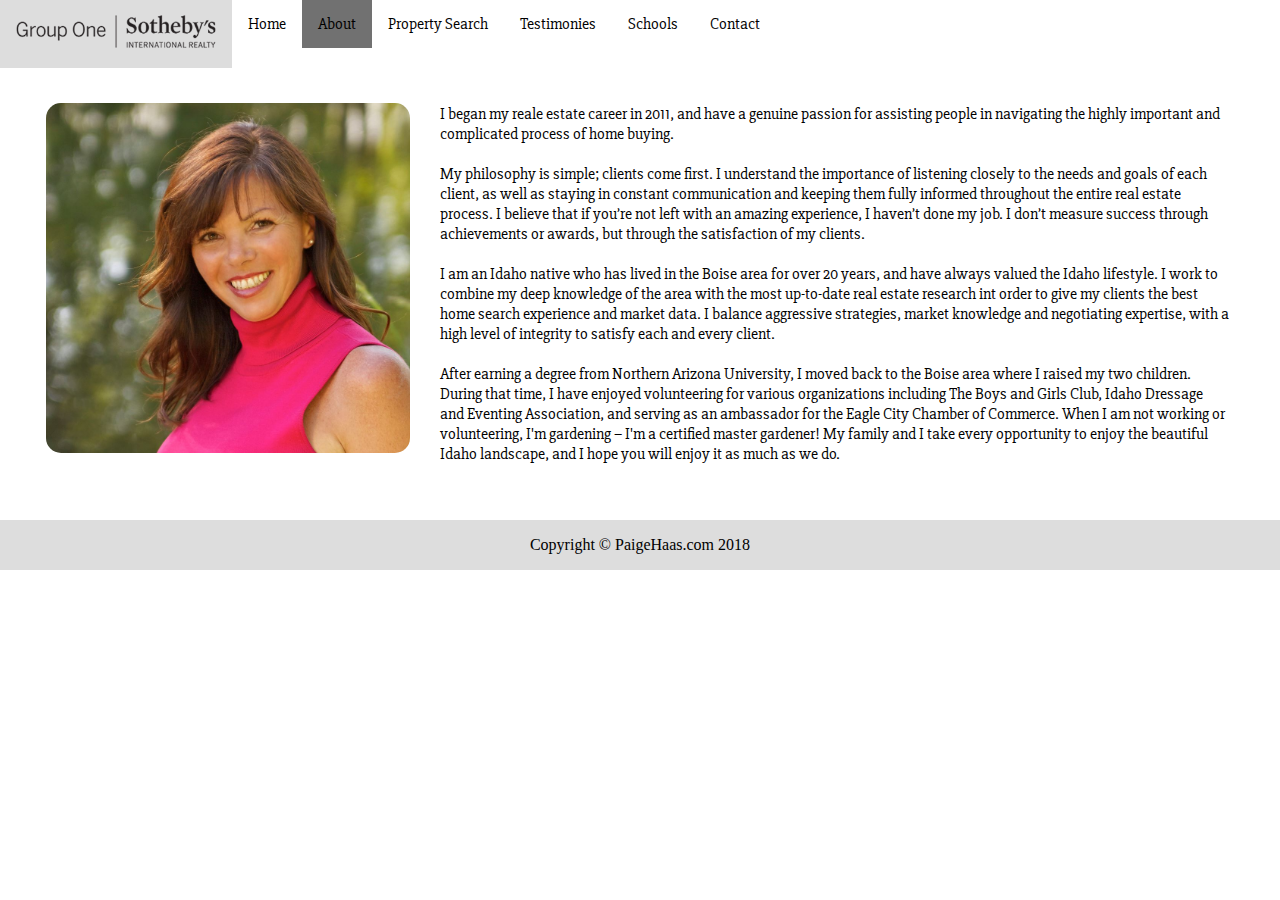
<file: About.html>
<!DOCTYPE html>
<html>
  <head>
    <meta charset="utf-8">
    <title>Lara Haas</title>
    <link rel="stylesheet" href="navbarNFonts.css">
    <link rel="stylesheet" href="slideshow.css">
    <link href="https://fonts.googleapis.com/css?family=Slabo+27px" rel="stylesheet">
  </head>
  <body>

  <div class="topnav" id="myTopnav">
    <a href="http://www.grouponesothebysrealty.com/eng"><img id="logo" src="GroupOne.png"></a>
    <a href="index.html">Home</a>
    <a class="active" href="About.html">About</a>
    <a href="#">Property Search</a>
    <a href="#">Testimonies</a>
    <div class="dropdown">
      <button class="dropbtn">Schools</button>
      <div class="dropdown-content">
        <a href="http://www.idahoedtrends.org/">Statistics</a>
        <a href="https://www.idaho.gov/education/k-12/">School List</a>
        <a href="http://sde.idaho.gov/">News</a>
      </div>
    </div>
    <a href="Contact.html">Contact</a>
    <a href="javascript:void(0);" style="font-size:25px;" class="icon" onclick="myFunction()">&#9776;</a>
  </div>
<div class="aboutMe" style="padding-left:16px">
  <img id="aboutPic" src="lara.jpg">


    <p>I began my reale estate career in 2011, and have a genuine passion for assisting people in
navigating the highly important and complicated process of home buying. <br><br>
My philosophy is simple; clients come first. I understand the importance of listening closely
to the needs and goals of each client, as well as staying in constant communication and keeping
them fully informed throughout the entire real estate process. I believe that if you’re not left with
an amazing experience, I haven’t done my job. I don’t measure success through achievements
or awards, but through the satisfaction of my clients. <br><br>
I am an Idaho native who has lived in the Boise area for over 20 years, and have always valued the Idaho
lifestyle. I work to combine my deep knowledge of the area with the most up-to-date real estate
research int order to give my clients the best home search experience and market data. I balance
aggressive strategies, market knowledge and negotiating expertise, with a high level of integrity to
satisfy each and every client. <br> <br>
After earning a degree from Northern Arizona University, I moved back
to the Boise area where I raised my two children. During that time, I have enjoyed volunteering for various
organizations including The Boys and Girls Club, Idaho Dressage and Eventing Association, and
serving as an ambassador for the Eagle City Chamber of Commerce. When I am not working or volunteering,
I'm gardening – I'm a certified master gardener! My family and I take every opportunity to enjoy the
beautiful Idaho landscape, and I hope you will enjoy it as much as we do.</p>
  </div>

  <footer class="footer text-faded text-center py-5">
    <div class="container">
      <p class="m-0 small">Copyright &copy; PaigeHaas.com 2018</p>
    </div>
  </footer>

<script src="functions.js">

</script>
  </body>
</html>
</file>
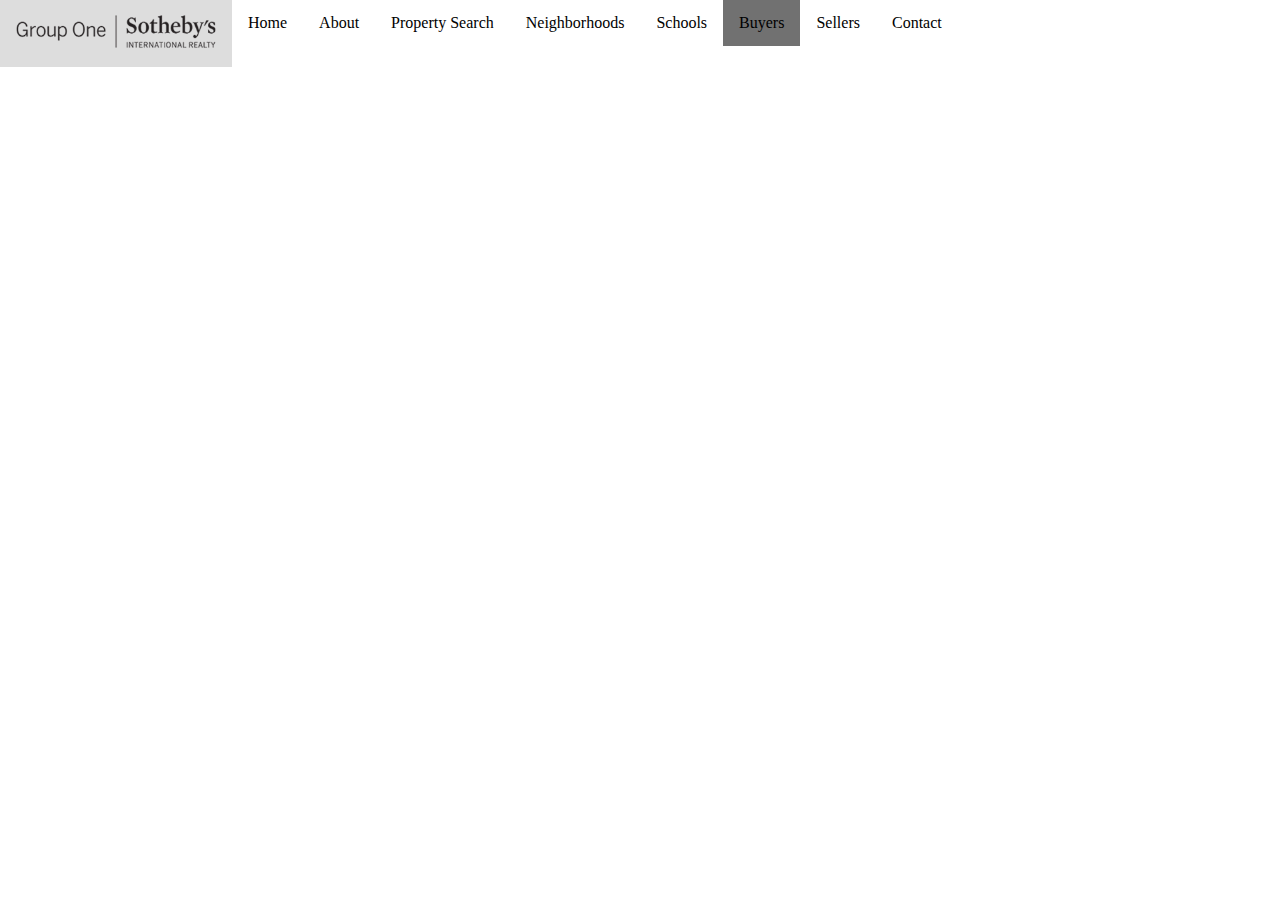
<file: Buyers.html>
<!DOCTYPE html>
<html>
  <head>
    <meta charset="utf-8">
    <title>Buyers</title>
    <link rel="stylesheet" href="navbarNFonts.css">
    <link rel="stylesheet" href="slideshow.css">
    <link href="https://fonts.googleapis.com/css?family=Alegreya+Sans|Lora" rel="stylesheet">
  </head>
  <body>
    <div class="topnav" id="myTopnav">
      <a href="http://www.grouponesothebysrealty.com/eng"><img id="logo" src="GroupOne.png"></a>
      <a href="Home.html">Home</a>
      <a href="About.html">About</a>
      <a href="PropertySearch.html">Property Search</a>
      <a href="Neighborhoods.html">Neighborhoods</a>
      <a href="Schools.html">Schools</a>
      <a class="active" href="Buyers.html">Buyers</a>
      <a href="Sellers.html">Sellers</a>
      <a href="Contact.html">Contact</a>
      <a href="javascript:void(0);" style="font-size:25px;" class="icon" onclick="myFunction()">&#9776;</a>
    </div>
  </body>
</html>
</file>
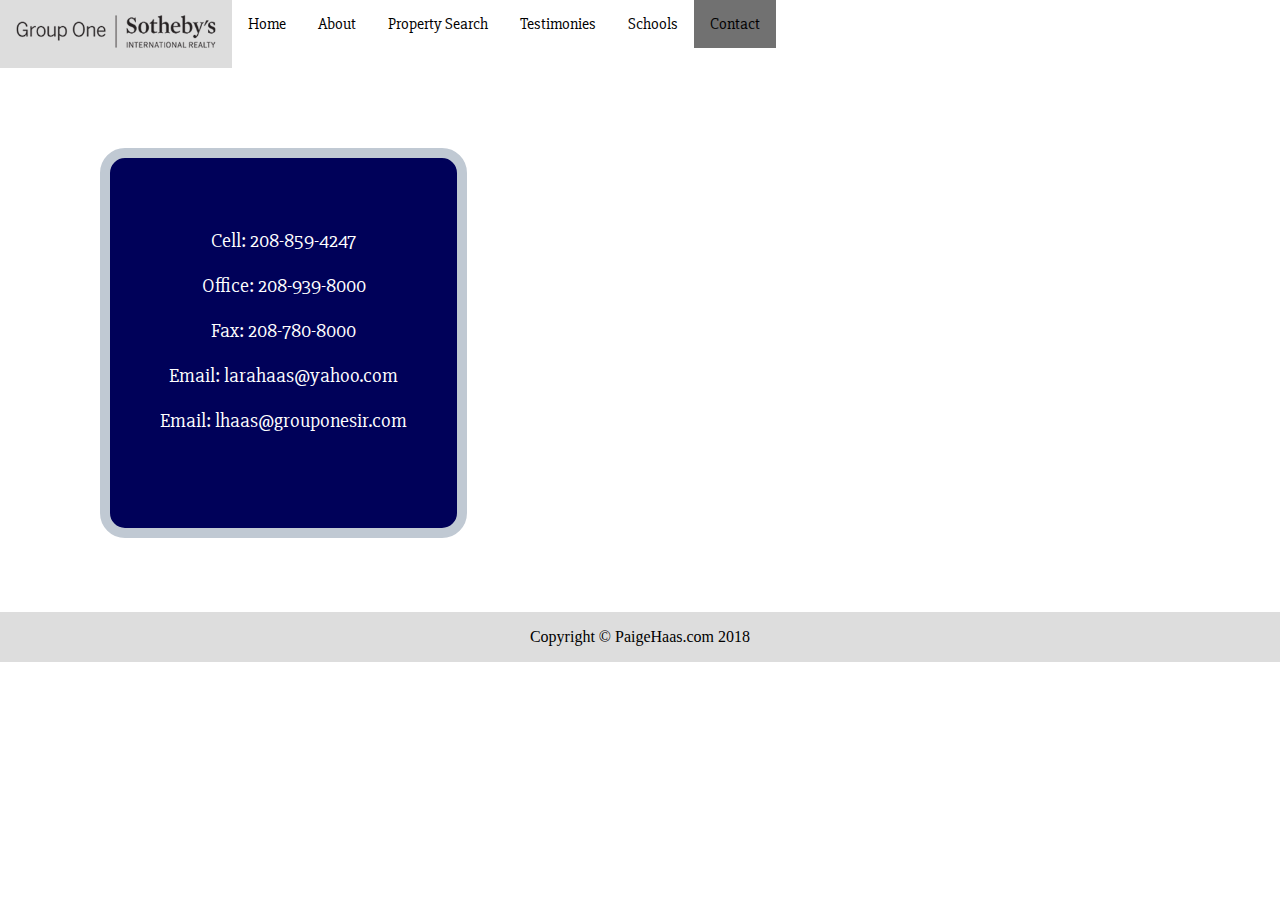
<file: Contact.html>
<!DOCTYPE html>
<html>
  <head>
    <meta charset="utf-8">
    <title>Lara Haas</title>
    <link rel="stylesheet" href="navbarNFonts.css">
    <link rel="stylesheet" href="slideshow.css">
    <link href="https://fonts.googleapis.com/css?family=Slabo+27px" rel="stylesheet">
  </head>
  <body>

  <div class="topnav" id="myTopnav">
    <a href="http://www.grouponesothebysrealty.com/eng"><img id="logo" src="GroupOne.png"></a>
    <a href="index.html">Home</a>
    <a href="About.html">About</a>
    <a href="#">Property Search</a>
    <a href="#">Testimonies</a>
    <div class="dropdown">
      <button class="dropbtn">Schools</button>
      <div class="dropdown-content">
        <a href="http://www.idahoedtrends.org/">Statistics</a>
        <a href="https://www.idaho.gov/education/k-12/">School List</a>
        <a href="http://sde.idaho.gov/">News</a>
      </div>
    </div>
    <a class="active" href="Contact.html">Contact</a>
    <a href="javascript:void(0);" style="font-size:25px;" class="icon" onclick="myFunction()">&#9776;</a>
  </div>


  <div class="contact">
    <p>Cell: 208-859-4247</p>
    <p>Office: 208-939-8000</p>
    <p>Fax: 208-780-8000</p>
    <p>Email: larahaas@yahoo.com</p>
    <p>Email: lhaas@grouponesir.com</p>
    <br>
  </div>

  <iframe id="map" src="https://www.google.com/maps/embed?pb=!1m18!1m12!1m3!1d2888.788465117086!2d-116.21258514911895!3d43.61094586307796!2m3!1f0!2f0!3f0!3m2!1i1024!2i768!4f13.1!3m3!1m2!1s0x54aef8f1c02b4f4f%3A0x61f4539fd7f42e5e!2s913+W+River+St+%23300%2C+Boise%2C+ID+83702!5e0!3m2!1sen!2sus!4v1508179789533" width="600" height="450" frameborder="0" style="border:0" allowfullscreen></iframe>

  <footer class="footer text-faded text-center py-5">
    <div class="container">
      <p class="m-0 small">Copyright &copy; PaigeHaas.com 2018</p>
    </div>
  </footer>

  <script src="functions.js"></script>
  </body>
</html>
</file>
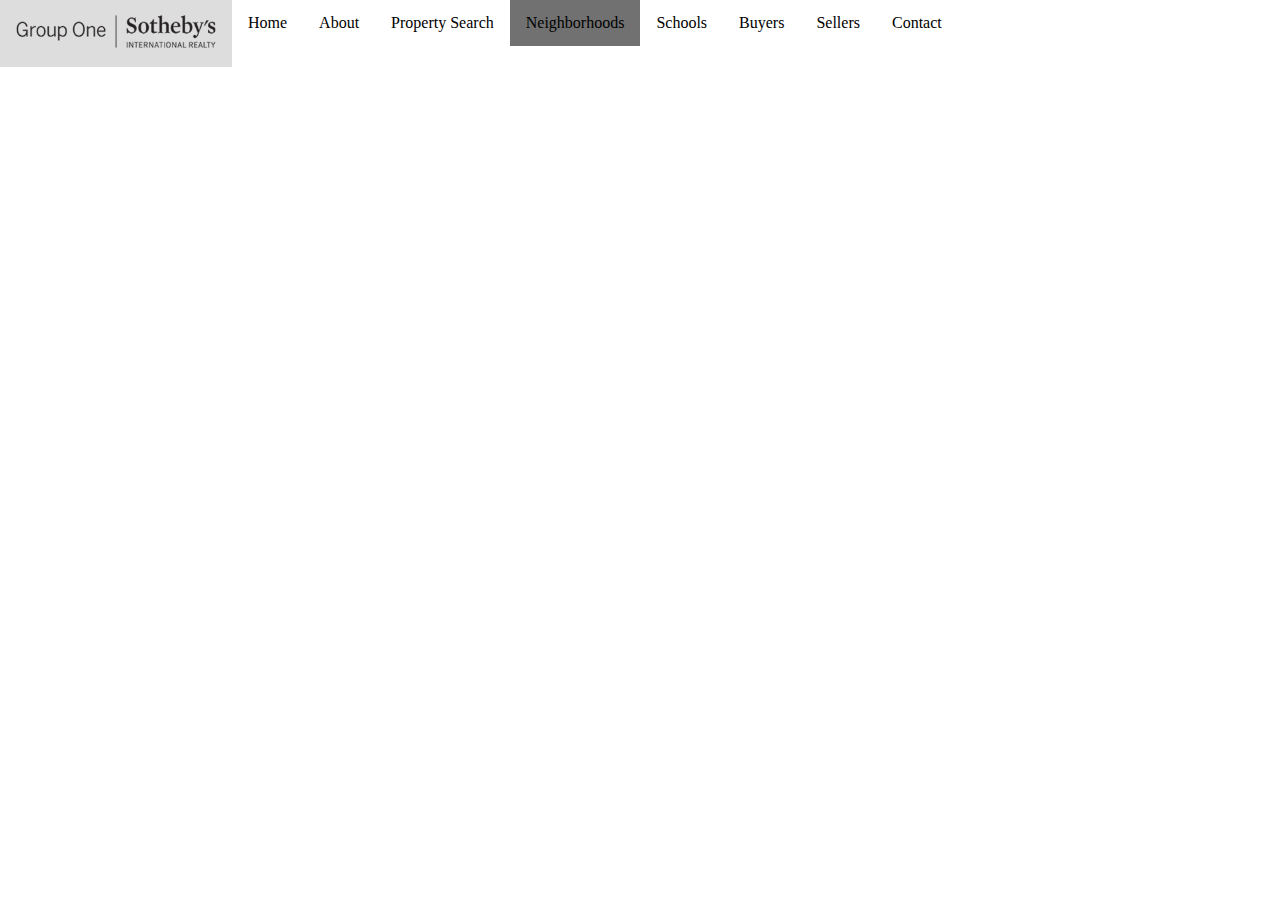
<file: Neighborhoods.html>
<!DOCTYPE html>
<html>
  <head>
    <meta charset="utf-8">
    <title>Neighborhoods</title>
    <link rel="stylesheet" href="navbarNFonts.css">
    <link rel="stylesheet" href="slideshow.css">
    <link href="https://fonts.googleapis.com/css?family=Alegreya+Sans|Lora" rel="stylesheet">
  </head>
  <body>
    <div class="topnav" id="myTopnav">
      <a href="http://www.grouponesothebysrealty.com/eng"><img id="logo" src="GroupOne.png"></a>
      <a href="Home.html">Home</a>
      <a href="About.html">About</a>
      <a href="PropertySearch.html">Property Search</a>
      <a class="active" href="Neighborhoods.html">Neighborhoods</a>
      <a href="Schools.html">Schools</a>
      <a href="Buyers.html">Buyers</a>
      <a href="Sellers.html">Sellers</a>
      <a href="Contact.html">Contact</a>
      <a href="javascript:void(0);" style="font-size:25px;" class="icon" onclick="myFunction()">&#9776;</a>
    </div>
  </body>
</html>
</file>
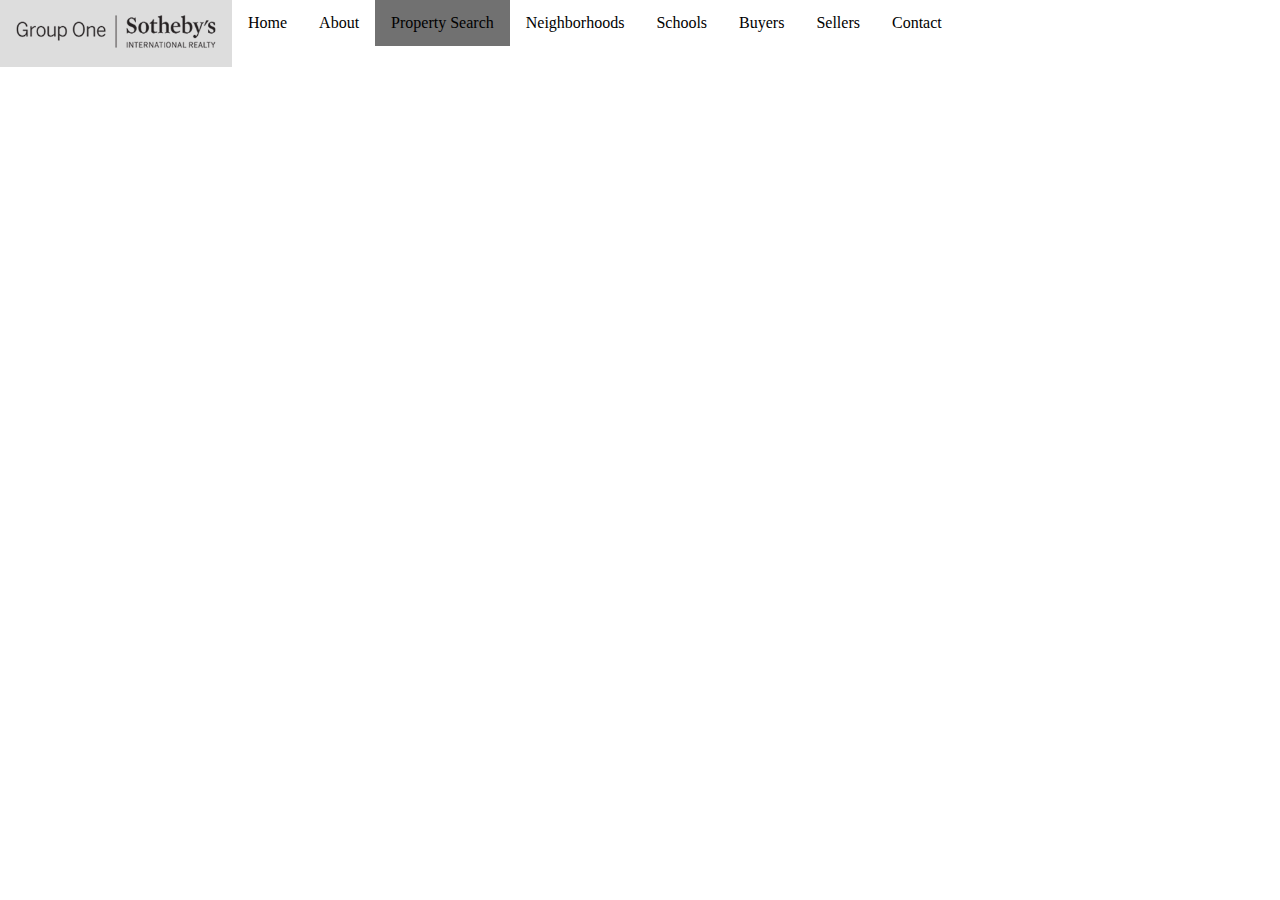
<file: PropertySearch.html>
<!DOCTYPE html>
<html>
  <head>
    <meta charset="utf-8">
    <title>Property Search</title>
    <link rel="stylesheet" href="navbarNFonts.css">
    <link rel="stylesheet" href="slideshow.css">
    <link href="https://fonts.googleapis.com/css?family=Alegreya+Sans|Lora" rel="stylesheet">
  </head>
  <body>
    <div class="topnav" id="myTopnav">
      <a href="http://www.grouponesothebysrealty.com/eng"><img id="logo" src="GroupOne.png"></a>
      <a href="Home.html">Home</a>
      <a href="About.html">About</a>
      <a class="active" href="PropertySearch.html">Property Search</a>
      <a href="Neighborhoods.html">Neighborhoods</a>
      <a href="Schools.html">Schools</a>
      <a href="Buyers.html">Buyers</a>
      <a href="Sellers.html">Sellers</a>
      <a href="Contact.html">Contact</a>
      <a href="javascript:void(0);" style="font-size:25px;" class="icon" onclick="myFunction()">&#9776;</a>
    </div>
  </body>
</html>
</file>
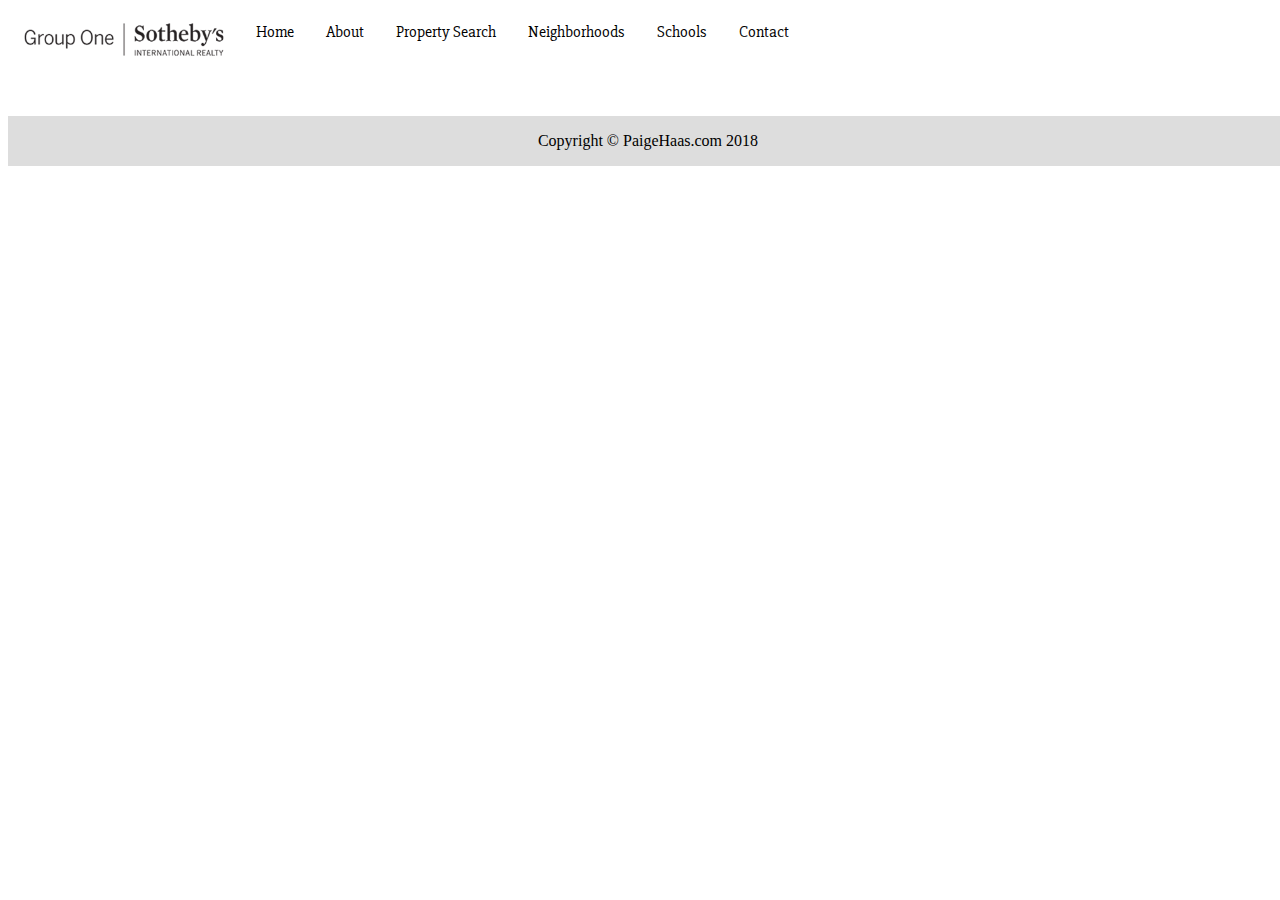
<file: Schools.html>
<!DOCTYPE html>
<html>
  <head>
    <meta charset="utf-8">
    <title>Lara Haas</title>
    <link rel="stylesheet" href="navbarNFonts.css">
    <link href="https://fonts.googleapis.com/css?family=Slabo+27px" rel="stylesheet">
  </head>
  <body>

  <div class="topnav" id="myTopnav">
    <a href="http://www.grouponesothebysrealty.com/eng"><img id="logo" src="GroupOne.png"></a>
    <a href="index.html">Home</a>
    <a href="About.html">About</a>
    <a href="#">Property Search</a>
    <a href="#">Neighborhoods</a>
    <a class="active" href="http://www.idahoedtrends.org/">Schools</a>
    <a href="Contact.html">Contact</a>
    <a href="javascript:void(0);" style="font-size:25px;" class="icon" onclick="myFunction()">&#9776;</a>
  </div>
  <!-- <iframe src="//http://www.idahoedtrends.org/" allowfullscreen></iframe> -->
  <object type="text/html" data="https://www.idahoedtrends.org/">

  </object>
  <footer class="footer text-faded text-center py-5">
    <div class="container">
      <p class="m-0 small">Copyright &copy; PaigeHaas.com 2018</p>
    </div>
  </footer>

<script src="functions.js">

</script>
  </body>
</html>
</file>
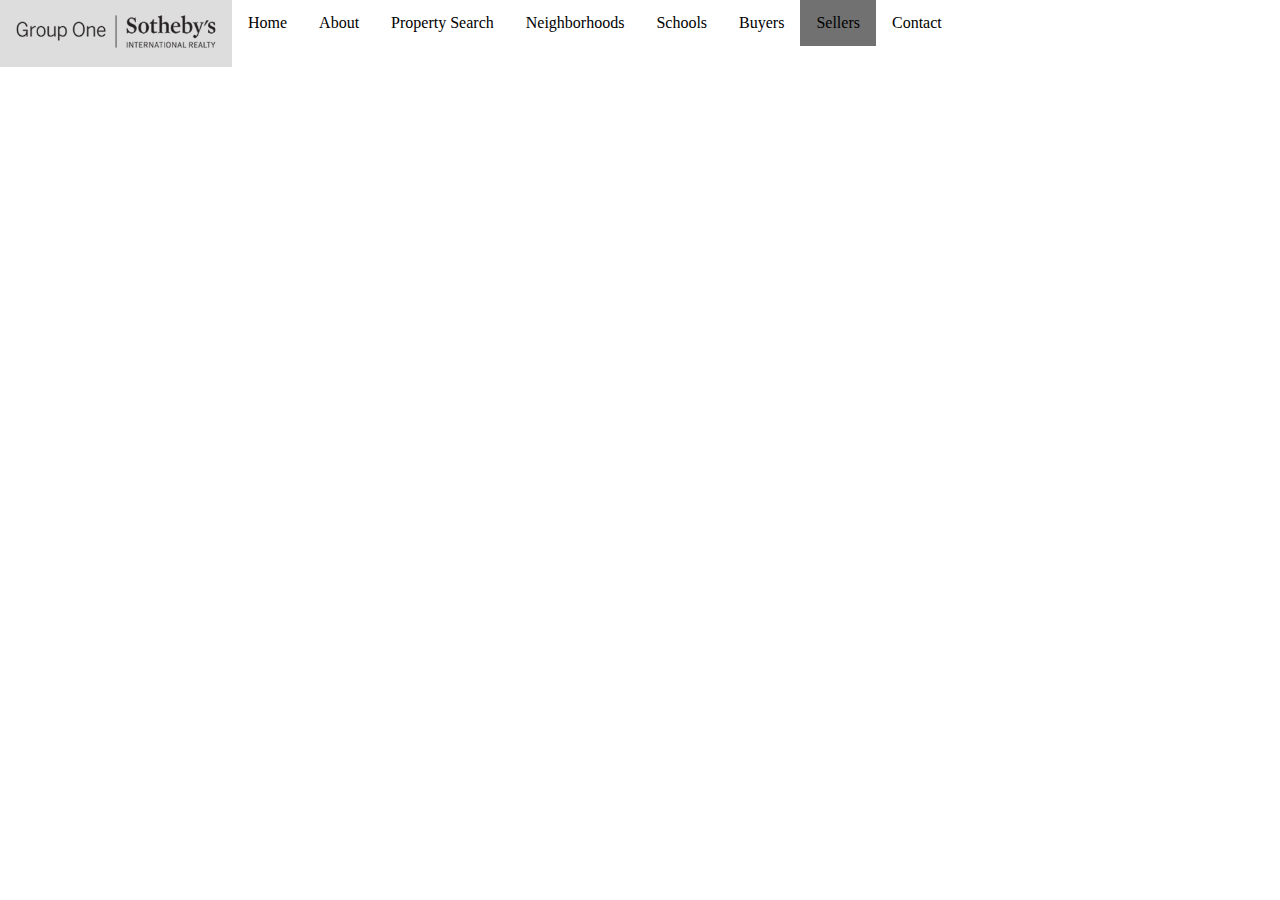
<file: Sellers.html>
<!DOCTYPE html>
<html>
  <head>
    <meta charset="utf-8">
    <title>Sellers</title>
    <link rel="stylesheet" href="navbarNFonts.css">
    <link rel="stylesheet" href="slideshow.css">
    <link href="https://fonts.googleapis.com/css?family=Alegreya+Sans|Lora" rel="stylesheet">
  </head>
  <body>
    <div class="topnav" id="myTopnav">
      <a href="http://www.grouponesothebysrealty.com/eng"><img id="logo" src="GroupOne.png"></a>
      <a href="Home.html">Home</a>
      <a href="About.html">About</a>
      <a href="PropertySearch.html">Property Search</a>
      <a href="Neighborhoods.html">Neighborhoods</a>
      <a href="Schools.html">Schools</a>
      <a href="Buyers.html">Buyers</a>
      <a class="active" href="Sellers.html">Sellers</a>
      <a href="Contact.html">Contact</a>
      <a href="javascript:void(0);" style="font-size:25px;" class="icon" onclick="myFunction()">&#9776;</a>
    </div>
  </body>
</html>
</file>
<file: navbarNFonts.css>
.topnav {
  overflow: hidden;
  background-color: white;
  font-family: 'Slabo 27px', serif;
}

.topnav a {
  margin-top: 0;
  float: left;
  display: block;
  color: black;
  text-align: center;
  padding: 14px 16px;
  text-decoration: none;
  font-size: 16px;
}

.topnav a:hover {
  background-color: #ddd;
  color: black;
}

.topnav .icon {
  display: none;
}

.contact {
  text-align: center;
  margin-left: 100px;
  margin-top: 80px;
  float: left;
  display: block;
  font-size: 20px;
  border-radius: 25px;
  background-color: #000159;
  color: white;
  padding: 50px;
  border: 10px solid #c0c9d3;
  font-family: 'Slabo 27px', serif;
  text-align: center;
}

#map{
    margin-left: 10%;
    margin-top: 50px;
}

#logo {
  width: 200px;
  height: 35px;
}

.content {
  font-family: 'Slabo 27px', serif;
  text-align: center;
  padding-top: 15px;
  margin-left: 50px;
  margin-right: 50px;
}

footer {
  background-color: #ddd;
  margin-top: 40px;
  position: absolute;
  margin-left:0px;
  margin-bottom: 0px;
  text-align: center;
  width:100%;
}

#aboutPic {
    height: 400px;
    width: 400px;
    border-radius:15px;
    display: block;
    max-width: 30%;
    float: left;
    height: auto;
    float: left;
    clear: both;
    margin-top: 15px;
    margin-left: 30px;
    margin-right: 30px;
}

.aboutMe {
  padding-top: 20px;
  overflow: auto;
  display: block;
  font-family: 'Slabo 27px', serif;
  margin-right: 50px;
}

@media screen and (max-width: 1045px) {
  .topnav a:not(:first-child) {display: none;}
  .topnav a.icon {
    float: right;
    display: block;
  }
}

@media screen and (max-width: 1045px) {
  .topnav.responsive {position: relative;}
  .topnav.responsive .icon {
    position: absolute;
    right: 0;
    top: 0;
  }
  .topnav.responsive a {
    float: none;
    display: block;
    text-align: left;
  }

}

.dropdown {
  float: left;
  overflow: hidden;
}

.dropdown .dropbtn {
  font-size: 16px;
  border: none;
  outline: none;
  color: black;
  padding: 14px 16px;
  background-color: inherit;
  font: inherit; /* Important for vertical align on mobile phones */
  margin: 0; /* Important for vertical align on mobile phones */
}

/* Dropdown content (hidden by default) */
.dropdown-content {
  display: none;
  position: absolute;
  background-color: #f9f9f9;
  min-width: 160px;
  box-shadow: 0px 8px 16px 0px rgba(0,0,0,0.2);
  z-index: 1;
}

/* Links inside the dropdown */
.dropdown-content a {
  float: none;
  color: black;
  padding: 12px 16px;
  text-decoration: none;
  display: block;
  text-align: left;
}

/* Add a grey background color to dropdown links on hover */
.dropdown-content a:hover {
  background-color: #ddd;
}

/* Show the dropdown menu on hover */
.dropdown:hover .dropdown-content {
  display: block;
}
</file>
<file: slideshow.css>
* {box-sizing:border-box}

body {
  margin-left: 0px;
  margin-right: 0px;
  margin-top: 0px;
}
/* Slideshow container */
.slideshow-container {
  max-width: 100%;
  /* padding-top: 15px; */
  position: relative;
  margin: auto;
  height: auto;
}

.mySlides {
    display: none;
}

/* Next & previous buttons */
.prev, .next {
  cursor: pointer;
  position: absolute;
  top: 50%;
  width: auto;
  margin-top: -22px;
  padding: 16px;
  color: white;
  font-weight: bold;
  font-size: 18px;
  transition: 0.6s ease;
  border-radius: 0 3px 3px 0;
}

/* Position the "next button" to the right */
.next {
  right: 0;
  border-radius: 3px 0 0 3px;
}

/* On hover, add a black background color with a little bit see-through */
.prev:hover, .next:hover {
  background-color: rgba(0,0,0,0.8);
}

/* The dots/bullets/indicators */
.dot {
  cursor:pointer;
  height: 15px;
  width: 15px;
  margin: 0 2px;
  background-color: #bbb;
  border-radius: 50%;
  display: inline-block;
  transition: background-color 0.6s ease;
}

.active, .dot:hover {
  background-color: #717171;
}

/* Fading animation */
.fade {
  -webkit-animation-name: fade;
  -webkit-animation-duration: 1.5s;
  animation-name: fade;
  animation-duration: 1.5s;
}

@-webkit-keyframes fade {
  from {opacity: .4}
  to {opacity: 1}
}

@keyframes fade {
  from {opacity: .4}
  to {opacity: 1}
}
</file>
